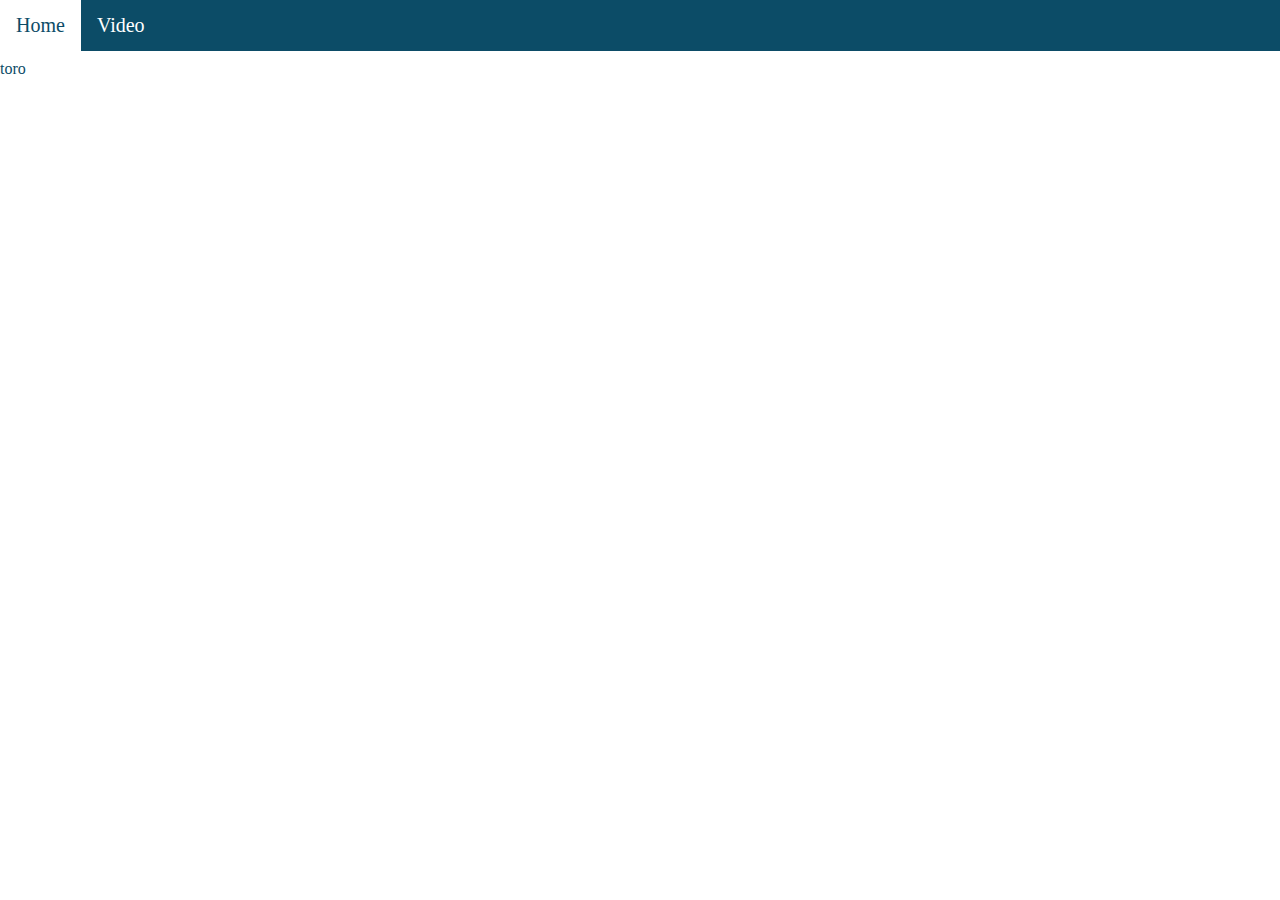
<file: Home/index.html>
<!DOCTYPE html>
<html lang="en-us">
<head>
<title>Home</title>
<link rel="stylesheet" type="text/css" href="/css/main.css">
<link rel="stylesheet" type="text/css" href="/css/animate.css">
<meta name="viewport" content="width=device-width, initial-scale=1.0">
</head>
 <body>
   <div id="menuthing" class="fadeIn animated">
   <ul>
    <li><a href="/Home" >Home</a></li>
    <li><a href="/Video" >Video</a></li>
   </ul>
   <text>toro</text>
   </body>
   </div>

</html>
</file>
<file: css/main.css>
ul {
	font-size:125%;
    list-style-type: none;
    margin: 0;
    padding: 0;
    overflow: hidden;
    background-color:#0C4C67;
    color:#0C4C67;
    position: fixed;
    top: 0;
    width: 100%;
}

li {
    float: left;
}

li a {
    display: block;
    text-align: center;
    padding: 14px 16px;
    text-decoration: none;
	color:white;
    
}

li a:hover:not(.active) {
    background-color:white;
	color:#0C4C67;
}

.active {
    background-color: #0C4C67;
}
text{
	width:200px;
	height:100px;
	padding-top:60px;
	margin:auto;
	color:#0C4C67;
	float: left;
    width: 33.33%;
	
	
}
body {
	
	margin:0;    
}
</file>
